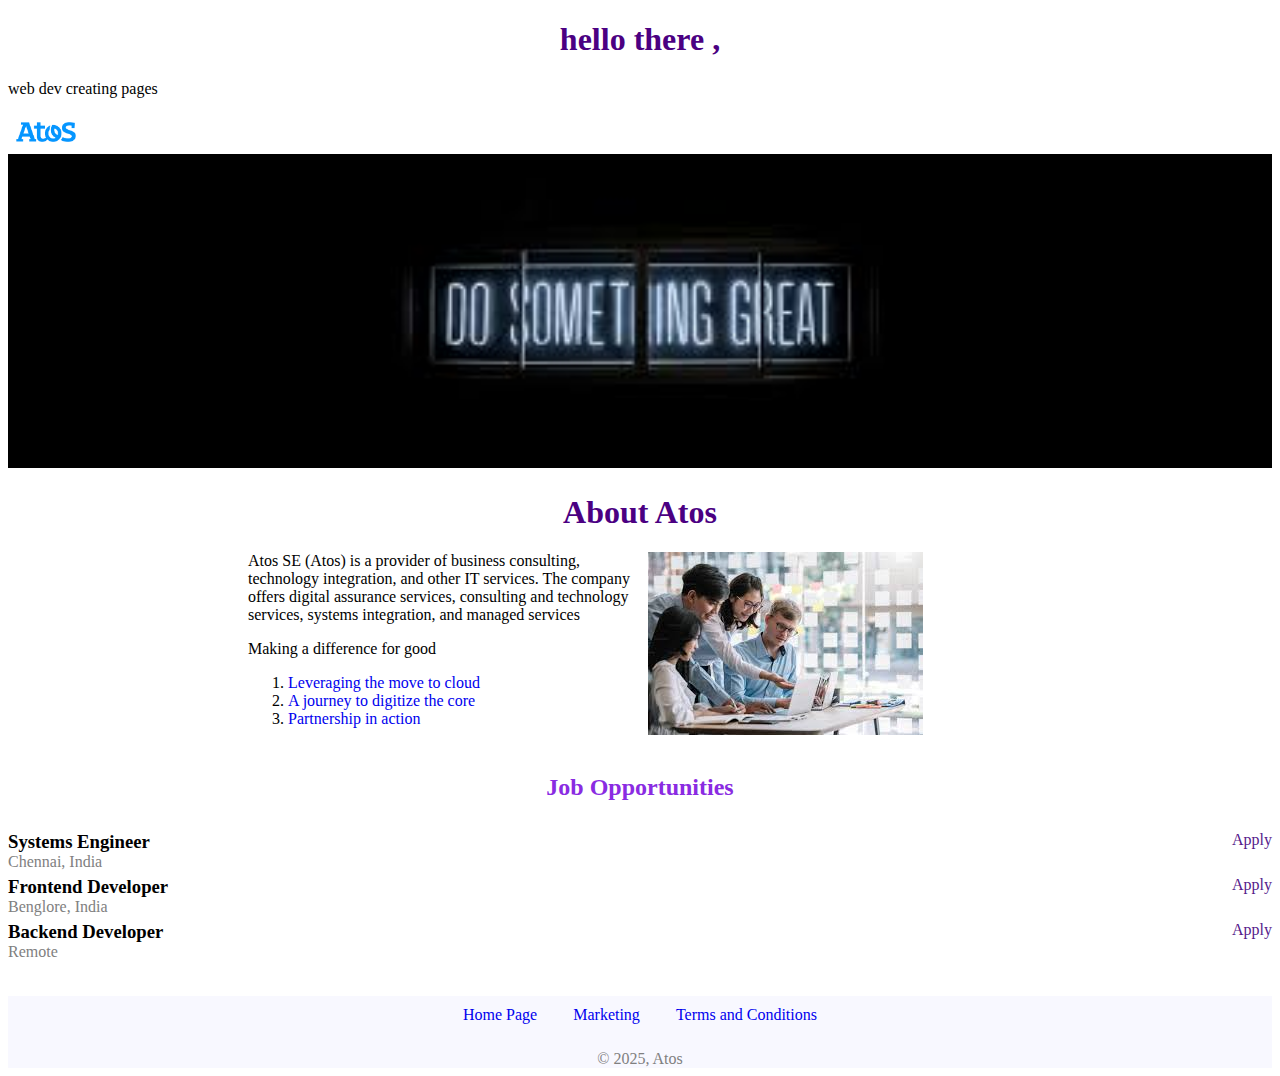
<file: index.html>
<!DOCTYPE html>
<html>

<head>
	<title>My Atos</title>
	<link rel=" stylesheet" href="styles.css">
</head>

<body>
	<div> 
		<h1>hello there , </h1>
		<p>web dev creating pages </p>
	</div>
<div id="navbar">
	<img id="logo" src="[data-uri]" alt="logo">
	
</div>

	<img id="banner" src="[data-uri]"
		alt="atos company" >
	<h1>About Atos </h1>

	<div id="about">
		<div id="description">
			<p style="margin: 0%;">Atos SE (Atos) is a provider of business consulting, technology integration, and other IT services. The company
				offers digital assurance services, consulting and technology services, systems integration, and managed services
			</p>
			<p>Making a difference for good
		
			<ol>
				<li> <a href="https://jovian.com/learn/web-development-with-html-and-css/lesson/html-and-css-basics ">
						Leveraging the move to cloud
		
					</a></li>
				<li><a href="https://jovian.com/learn/web-development-with-html-and-css/lesson/html-and-css-basics "> A journey
						to digitize the core
		
					</a></li>
				<li><a href="https://jovian.com/learn/web-development-with-html-and-css/lesson/html-and-css-basics ">
						Partnership in action
					</a></li>
			</ol>
			</p>

		</div>
		<div id="teamimage">
			<img
		src="[data-uri]">

		</div>
	</div>
	
	

	<h2>Job Opportunities </h2>
	<div>
		<a href="" class="apply"> Apply</a>
		<h3>Systems Engineer</h3>
		<span>Chennai, India </span>
	</div>

	<div>
		<a href="" class="apply"> Apply</a>
		<h3>Frontend Developer </h3>
		<span>Benglore, India</span>
	</div>
	<div>
		<a href="" class="apply"> Apply</a>
		<h3>Backend Developer</h3>
		<span>Remote</span>
	</div>

	<div id="footer">
		<ul id="footerlink">
			<li><a href="https://jovian-py.readthedocs.io/en/latest/#">Home Page</a> </li>
			<li><a href="https://jovian-py.readthedocs.io/en/latest/#">Marketing</a> </li>
			<li><a href="https://jovian-py.readthedocs.io/en/latest/#">Terms and Conditions</a> </li>

		</ul>

	<span>&copy 2025, Atos</span> 

		

	</div>



	<!-- <img src="https://i.imgur.com/diObXWC.png" alt="An Image">
	<a href="https://www.example.com">Click here to go to Example.com</a> -->
</body>

</html>
</file>
<file: styles.css>
body{
    
    padding: 0;
}

h1 {
    text-align: center;
    color: indigo;
}
#banner{
    width: 100%;
    object-fit: cover;
}
#navbar{
    padding: 8px;
    margin: 0;

}
#logo{
    height: 20px;

}

#about{
    display: flex;
    max-width: 800px;
    margin: 0 auto;
}

#description{
    width: 50%;
    padding: 0 8px ;

}

#teamimage{
    width: 50%;
    
    border-radius: 25px; 
}

h2{
    margin: 30px;
    text-align: center;
    color: blueviolet;
}

span{
    color: gray ;
}

h3{
    margin-top: 5px;
    margin-bottom: 0px;
}

.apply{
    float: right;
}

a{
    text-decoration: none;
}

#footer{
    background-color: ghostwhite;

    margin-top: 35px;
    text-align: center;


}

#footerlink{
    list-style: none;
    padding: 10px;
}

#footerlink li{
    display: inline;
    margin:  0 16px;
}
</file>
